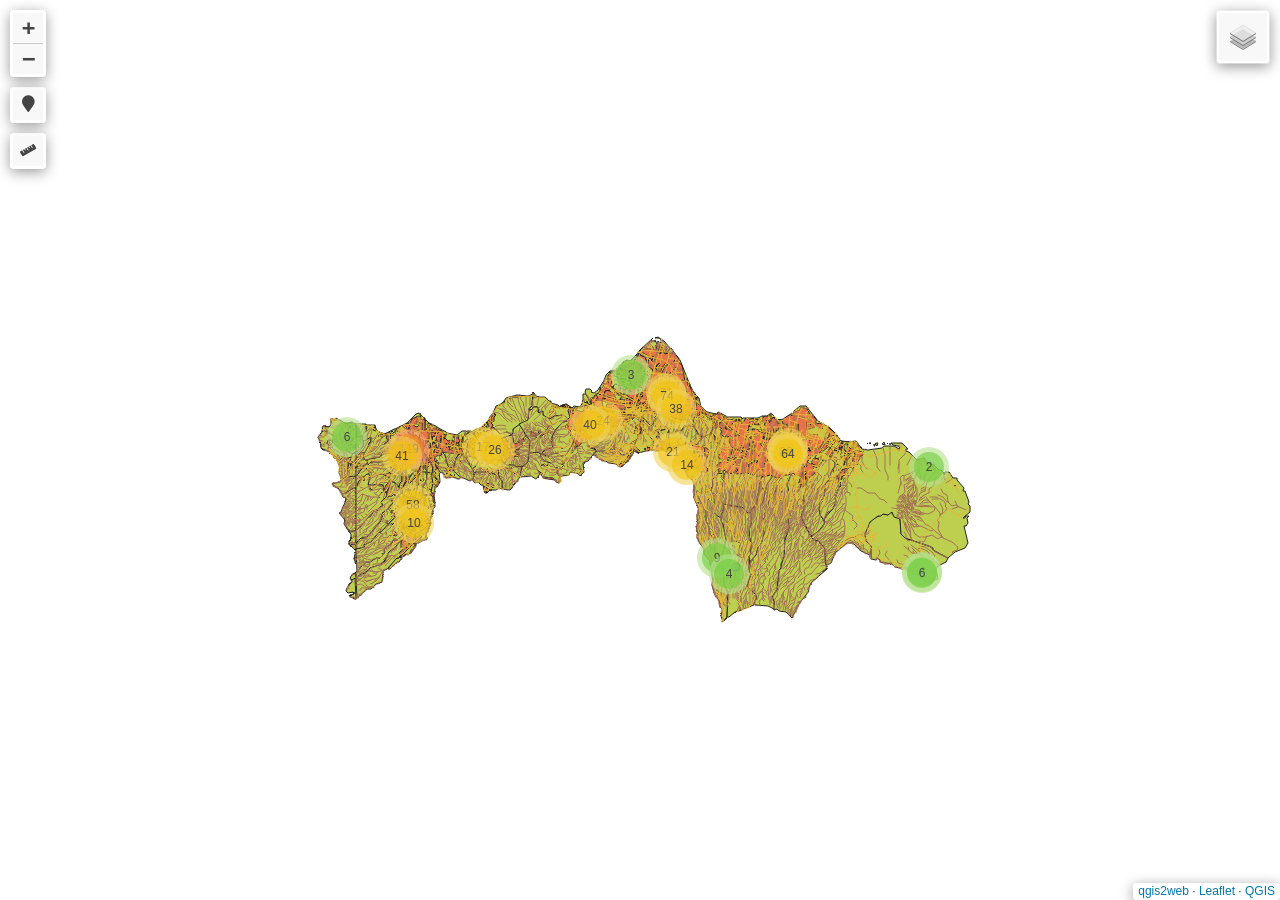
<file: map-original-backup.html>
<!doctype html>
<html lang="en">
    <head>
        <meta charset="utf-8">
        <meta http-equiv="X-UA-Compatible" content="IE=edge">
        <meta name="viewport" content="initial-scale=1,user-scalable=no,maximum-scale=1,width=device-width">
        <meta name="mobile-web-app-capable" content="yes">
        <meta name="apple-mobile-web-app-capable" content="yes">
        <link rel="stylesheet" href="css/leaflet.css">
        <link rel="stylesheet" href="css/L.Control.Layers.Tree.css">
        <link rel="stylesheet" href="css/L.Control.Locate.min.css">
        <link rel="stylesheet" href="css/qgis2web.css">
        <link rel="stylesheet" href="css/fontawesome-all.min.css">
        <link rel="stylesheet" href="css/MarkerCluster.css">
        <link rel="stylesheet" href="css/MarkerCluster.Default.css">
        <link rel="stylesheet" href="css/leaflet.photon.css">
        <link rel="stylesheet" href="css/leaflet-measure.css">
        <style>
        html, body, #map {
            width: 100%;
            height: 100%;
            padding: 0;
            margin: 0;
        }
        </style>
        <title></title>
    </head>
    <body>
        <div id="map">
        </div>
        <script src="js/qgis2web_expressions.js"></script>
        <script src="js/leaflet.js"></script>
        <script src="js/L.Control.Layers.Tree.min.js"></script>
        <script src="js/L.Control.Locate.min.js"></script>
        <script src="js/leaflet.rotatedMarker.js"></script>
        <script src="js/leaflet.pattern.js"></script>
        <script src="js/leaflet-hash.js"></script>
        <script src="js/Autolinker.min.js"></script>
        <script src="js/rbush.min.js"></script>
        <script src="js/labelgun.min.js"></script>
        <script src="js/labels.js"></script>
        <script src="js/leaflet.photon.js"></script>
        <script src="js/leaflet-measure.js"></script>
        <script src="js/leaflet.markercluster.js"></script>
        <script src="data/ADMINISTRASIDESA_AR_25K_0.js"></script>
        <script src="data/AGRISAWAH_AR_25K_1.js"></script>
        <script src="data/PEMUKIMAN_AR_25K_2.js"></script>
        <script src="data/SUNGAI_LN_25K_3.js"></script>
        <script src="data/JALAN_LN_25K_4.js"></script>
        <script src="data/PEMERINTAHAN_PT_25K_5.js"></script>
        <script src="data/PENDIDIKAN_PT_25K_6.js"></script>
        <script src="data/SARANAIBADAH_PT_25K_7.js"></script>
        <script>
        var map = L.map('map', {
            zoomControl:false, maxZoom:28, minZoom:1
        }).fitBounds([[-8.026516436294546,113.54513681883124],[-7.490798897883642,114.48547485453135]]);
        var hash = new L.Hash(map);
        map.attributionControl.setPrefix('<a href="https://github.com/qgis2web/qgis2web" target="_blank">qgis2web</a> &middot; <a href="https://leafletjs.com" title="A JS library for interactive maps">Leaflet</a> &middot; <a href="https://qgis.org">QGIS</a>');
        var autolinker = new Autolinker({truncate: {length: 30, location: 'smart'}});
        // remove popup's row if "visible-with-data"
        function removeEmptyRowsFromPopupContent(content, feature) {
         var tempDiv = document.createElement('div');
         tempDiv.innerHTML = content;
         var rows = tempDiv.querySelectorAll('tr');
         for (var i = 0; i < rows.length; i++) {
             var td = rows[i].querySelector('td.visible-with-data');
             var key = td ? td.id : '';
             if (td && td.classList.contains('visible-with-data') && feature.properties[key] == null) {
                 rows[i].parentNode.removeChild(rows[i]);
             }
         }
         return tempDiv.innerHTML;
        }
        // modify popup if contains media
        function addClassToPopupIfMedia(content, popup) {
            var tempDiv = document.createElement('div');
            tempDiv.innerHTML = content;
            var imgTd = tempDiv.querySelector('td img');
            if (imgTd) {
                var src = imgTd.getAttribute('src');
                if (/\.(jpg|jpeg|png|gif|bmp|webp|avif)$/i.test(src)) {
                    popup._contentNode.classList.add('media');
                    var img = popup._contentNode.querySelector('td img');
                    if (img) {
                        // If already loaded (cache), update immediately
                        if (img.complete && img.naturalHeight > 0) {
                            popup.update();
                        } else {
                            img.addEventListener('load', function() {
                                popup.update();
                            });
                            img.addEventListener('error', function() {
                                popup.update();
                            });
                        }
                    }
                } else if (/\.(mp3|wav|ogg|aac)$/i.test(src)) {
                    var audio = document.createElement('audio');
                    audio.controls = true;
                    audio.src = src;
                    imgTd.parentNode.replaceChild(audio, imgTd);
                    popup._contentNode.classList.add('media');
                    setTimeout(function() {
                        popup.setContent(tempDiv.innerHTML);
                        popup.update();
                    }, 10);
                } else if (/\.(mp4|webm|ogg|mov)$/i.test(src)) {
                    var video = document.createElement('video');
                    video.controls = true;
                    video.src = src;
                    video.style.width = "400px";
                    video.style.height = "300px";
                    video.style.maxHeight = "60vh";
                    video.style.maxWidth = "60vw";
                    imgTd.parentNode.replaceChild(video, imgTd);
                    popup._contentNode.classList.add('media');
                    // Aggiorna il popup quando il video carica i metadati
                    video.addEventListener('loadedmetadata', function() {
                        popup.update();
                    });
                    setTimeout(function() {
                        popup.setContent(tempDiv.innerHTML);
                        popup.update();
                    }, 10);
                } else {
                    popup._contentNode.classList.remove('media');
                }
            } else {
                popup._contentNode.classList.remove('media');
            }
        }
        var zoomControl = L.control.zoom({
            position: 'topleft'
        }).addTo(map);
        L.control.locate({locateOptions: {maxZoom: 19}}).addTo(map);
        var measureControl = new L.Control.Measure({
            position: 'topleft',
            primaryLengthUnit: 'meters',
            secondaryLengthUnit: 'kilometers',
            primaryAreaUnit: 'sqmeters',
            secondaryAreaUnit: 'hectares'
        });
        measureControl.addTo(map);
        document.getElementsByClassName('leaflet-control-measure-toggle')[0].innerHTML = '';
        document.getElementsByClassName('leaflet-control-measure-toggle')[0].className += ' fas fa-ruler';
        var bounds_group = new L.featureGroup([]);
        function setBounds() {
        }
        function pop_ADMINISTRASIDESA_AR_25K_0(feature, layer) {
            var popupContent = '<table>\
                    <tr>\
                        <td colspan="2">' + (feature.properties['KDPPUM'] !== null ? autolinker.link(String(feature.properties['KDPPUM']).replace(/'/g, '\'').toLocaleString()) : '') + '</td>\
                    </tr>\
                    <tr>\
                        <td colspan="2">' + (feature.properties['NAMOBJ'] !== null ? autolinker.link(String(feature.properties['NAMOBJ']).replace(/'/g, '\'').toLocaleString()) : '') + '</td>\
                    </tr>\
                    <tr>\
                        <td colspan="2">' + (feature.properties['REMARK'] !== null ? autolinker.link(String(feature.properties['REMARK']).replace(/'/g, '\'').toLocaleString()) : '') + '</td>\
                    </tr>\
                    <tr>\
                        <td colspan="2">' + (feature.properties['KDPBPS'] !== null ? autolinker.link(String(feature.properties['KDPBPS']).replace(/'/g, '\'').toLocaleString()) : '') + '</td>\
                    </tr>\
                    <tr>\
                        <td colspan="2">' + (feature.properties['FCODE'] !== null ? autolinker.link(String(feature.properties['FCODE']).replace(/'/g, '\'').toLocaleString()) : '') + '</td>\
                    </tr>\
                    <tr>\
                        <td colspan="2">' + (feature.properties['LUASWH'] !== null ? autolinker.link(String(feature.properties['LUASWH']).replace(/'/g, '\'').toLocaleString()) : '') + '</td>\
                    </tr>\
                    <tr>\
                        <td colspan="2">' + (feature.properties['UUPP'] !== null ? autolinker.link(String(feature.properties['UUPP']).replace(/'/g, '\'').toLocaleString()) : '') + '</td>\
                    </tr>\
                    <tr>\
                        <td colspan="2">' + (feature.properties['SRS_ID'] !== null ? autolinker.link(String(feature.properties['SRS_ID']).replace(/'/g, '\'').toLocaleString()) : '') + '</td>\
                    </tr>\
                    <tr>\
                        <td colspan="2">' + (feature.properties['LCODE'] !== null ? autolinker.link(String(feature.properties['LCODE']).replace(/'/g, '\'').toLocaleString()) : '') + '</td>\
                    </tr>\
                    <tr>\
                        <td colspan="2">' + (feature.properties['METADATA'] !== null ? autolinker.link(String(feature.properties['METADATA']).replace(/'/g, '\'').toLocaleString()) : '') + '</td>\
                    </tr>\
                    <tr>\
                        <td colspan="2">' + (feature.properties['KDEBPS'] !== null ? autolinker.link(String(feature.properties['KDEBPS']).replace(/'/g, '\'').toLocaleString()) : '') + '</td>\
                    </tr>\
                    <tr>\
                        <td colspan="2">' + (feature.properties['KDEPUM'] !== null ? autolinker.link(String(feature.properties['KDEPUM']).replace(/'/g, '\'').toLocaleString()) : '') + '</td>\
                    </tr>\
                    <tr>\
                        <td colspan="2">' + (feature.properties['KDCBPS'] !== null ? autolinker.link(String(feature.properties['KDCBPS']).replace(/'/g, '\'').toLocaleString()) : '') + '</td>\
                    </tr>\
                    <tr>\
                        <td colspan="2">' + (feature.properties['KDCPUM'] !== null ? autolinker.link(String(feature.properties['KDCPUM']).replace(/'/g, '\'').toLocaleString()) : '') + '</td>\
                    </tr>\
                    <tr>\
                        <td colspan="2">' + (feature.properties['KDBBPS'] !== null ? autolinker.link(String(feature.properties['KDBBPS']).replace(/'/g, '\'').toLocaleString()) : '') + '</td>\
                    </tr>\
                    <tr>\
                        <td colspan="2">' + (feature.properties['KDBPUM'] !== null ? autolinker.link(String(feature.properties['KDBPUM']).replace(/'/g, '\'').toLocaleString()) : '') + '</td>\
                    </tr>\
                    <tr>\
                        <td colspan="2">' + (feature.properties['WADMKD'] !== null ? autolinker.link(String(feature.properties['WADMKD']).replace(/'/g, '\'').toLocaleString()) : '') + '</td>\
                    </tr>\
                    <tr>\
                        <td colspan="2">' + (feature.properties['WIADKD'] !== null ? autolinker.link(String(feature.properties['WIADKD']).replace(/'/g, '\'').toLocaleString()) : '') + '</td>\
                    </tr>\
                    <tr>\
                        <td colspan="2">' + (feature.properties['WADMKC'] !== null ? autolinker.link(String(feature.properties['WADMKC']).replace(/'/g, '\'').toLocaleString()) : '') + '</td>\
                    </tr>\
                    <tr>\
                        <td colspan="2">' + (feature.properties['WIADKC'] !== null ? autolinker.link(String(feature.properties['WIADKC']).replace(/'/g, '\'').toLocaleString()) : '') + '</td>\
                    </tr>\
                    <tr>\
                        <td colspan="2">' + (feature.properties['WADMKK'] !== null ? autolinker.link(String(feature.properties['WADMKK']).replace(/'/g, '\'').toLocaleString()) : '') + '</td>\
                    </tr>\
                    <tr>\
                        <td colspan="2">' + (feature.properties['WIADKK'] !== null ? autolinker.link(String(feature.properties['WIADKK']).replace(/'/g, '\'').toLocaleString()) : '') + '</td>\
                    </tr>\
                    <tr>\
                        <td colspan="2">' + (feature.properties['WADMPR'] !== null ? autolinker.link(String(feature.properties['WADMPR']).replace(/'/g, '\'').toLocaleString()) : '') + '</td>\
                    </tr>\
                    <tr>\
                        <td colspan="2">' + (feature.properties['WIADPR'] !== null ? autolinker.link(String(feature.properties['WIADPR']).replace(/'/g, '\'').toLocaleString()) : '') + '</td>\
                    </tr>\
                    <tr>\
                        <td colspan="2">' + (feature.properties['TIPADM'] !== null ? autolinker.link(String(feature.properties['TIPADM']).replace(/'/g, '\'').toLocaleString()) : '') + '</td>\
                    </tr>\
                    <tr>\
                        <td colspan="2">' + (feature.properties['SHAPE_Leng'] !== null ? autolinker.link(String(feature.properties['SHAPE_Leng']).replace(/'/g, '\'').toLocaleString()) : '') + '</td>\
                    </tr>\
                    <tr>\
                        <td colspan="2">' + (feature.properties['SHAPE_Area'] !== null ? autolinker.link(String(feature.properties['SHAPE_Area']).replace(/'/g, '\'').toLocaleString()) : '') + '</td>\
                    </tr>\
                </table>';
            var content = removeEmptyRowsFromPopupContent(popupContent, feature);
			layer.on('popupopen', function(e) {
				addClassToPopupIfMedia(content, e.popup);
			});
			layer.bindPopup(content, { maxHeight: 400 });
        }

        function style_ADMINISTRASIDESA_AR_25K_0_0() {
            return {
                pane: 'pane_ADMINISTRASIDESA_AR_25K_0',
                opacity: 1,
                color: 'rgba(35,35,35,1.0)',
                dashArray: '',
                lineCap: 'butt',
                lineJoin: 'miter',
                weight: 1.0, 
                fill: true,
                fillOpacity: 1,
                fillColor: 'rgba(190,207,80,1.0)',
                interactive: true,
            }
        }
        map.createPane('pane_ADMINISTRASIDESA_AR_25K_0');
        map.getPane('pane_ADMINISTRASIDESA_AR_25K_0').style.zIndex = 400;
        map.getPane('pane_ADMINISTRASIDESA_AR_25K_0').style['mix-blend-mode'] = 'normal';
        var layer_ADMINISTRASIDESA_AR_25K_0 = new L.geoJson(json_ADMINISTRASIDESA_AR_25K_0, {
            attribution: '',
            interactive: true,
            dataVar: 'json_ADMINISTRASIDESA_AR_25K_0',
            layerName: 'layer_ADMINISTRASIDESA_AR_25K_0',
            pane: 'pane_ADMINISTRASIDESA_AR_25K_0',
            onEachFeature: pop_ADMINISTRASIDESA_AR_25K_0,
            style: style_ADMINISTRASIDESA_AR_25K_0_0,
        });
        bounds_group.addLayer(layer_ADMINISTRASIDESA_AR_25K_0);
        map.addLayer(layer_ADMINISTRASIDESA_AR_25K_0);
        function pop_AGRISAWAH_AR_25K_1(feature, layer) {
            var popupContent = '<table>\
                    <tr>\
                        <td colspan="2">' + (feature.properties['NAMOBJ'] !== null ? autolinker.link(String(feature.properties['NAMOBJ']).replace(/'/g, '\'').toLocaleString()) : '') + '</td>\
                    </tr>\
                    <tr>\
                        <td colspan="2">' + (feature.properties['JNSSWH'] !== null ? autolinker.link(String(feature.properties['JNSSWH']).replace(/'/g, '\'').toLocaleString()) : '') + '</td>\
                    </tr>\
                    <tr>\
                        <td colspan="2">' + (feature.properties['FCODE'] !== null ? autolinker.link(String(feature.properties['FCODE']).replace(/'/g, '\'').toLocaleString()) : '') + '</td>\
                    </tr>\
                    <tr>\
                        <td colspan="2">' + (feature.properties['AQDATE'] !== null ? autolinker.link(String(feature.properties['AQDATE']).replace(/'/g, '\'').toLocaleString()) : '') + '</td>\
                    </tr>\
                    <tr>\
                        <td colspan="2">' + (feature.properties['PUDATE'] !== null ? autolinker.link(String(feature.properties['PUDATE']).replace(/'/g, '\'').toLocaleString()) : '') + '</td>\
                    </tr>\
                    <tr>\
                        <td colspan="2">' + (feature.properties['REMARK'] !== null ? autolinker.link(String(feature.properties['REMARK']).replace(/'/g, '\'').toLocaleString()) : '') + '</td>\
                    </tr>\
                    <tr>\
                        <td colspan="2">' + (feature.properties['KODLCO'] !== null ? autolinker.link(String(feature.properties['KODLCO']).replace(/'/g, '\'').toLocaleString()) : '') + '</td>\
                    </tr>\
                    <tr>\
                        <td colspan="2">' + (feature.properties['SRS_ID'] !== null ? autolinker.link(String(feature.properties['SRS_ID']).replace(/'/g, '\'').toLocaleString()) : '') + '</td>\
                    </tr>\
                    <tr>\
                        <td colspan="2">' + (feature.properties['LCODE'] !== null ? autolinker.link(String(feature.properties['LCODE']).replace(/'/g, '\'').toLocaleString()) : '') + '</td>\
                    </tr>\
                    <tr>\
                        <td colspan="2">' + (feature.properties['METADATA'] !== null ? autolinker.link(String(feature.properties['METADATA']).replace(/'/g, '\'').toLocaleString()) : '') + '</td>\
                    </tr>\
                    <tr>\
                        <td colspan="2">' + (feature.properties['TNMSWH'] !== null ? autolinker.link(String(feature.properties['TNMSWH']).replace(/'/g, '\'').toLocaleString()) : '') + '</td>\
                    </tr>\
                    <tr>\
                        <td colspan="2">' + (feature.properties['SHAPE_Leng'] !== null ? autolinker.link(String(feature.properties['SHAPE_Leng']).replace(/'/g, '\'').toLocaleString()) : '') + '</td>\
                    </tr>\
                    <tr>\
                        <td colspan="2">' + (feature.properties['SHAPE_Area'] !== null ? autolinker.link(String(feature.properties['SHAPE_Area']).replace(/'/g, '\'').toLocaleString()) : '') + '</td>\
                    </tr>\
                </table>';
            var content = removeEmptyRowsFromPopupContent(popupContent, feature);
			layer.on('popupopen', function(e) {
				addClassToPopupIfMedia(content, e.popup);
			});
			layer.bindPopup(content, { maxHeight: 400 });
        }

        function style_AGRISAWAH_AR_25K_1_0() {
            return {
                pane: 'pane_AGRISAWAH_AR_25K_1',
                opacity: 1,
                color: 'rgba(35,35,35,1.0)',
                dashArray: '',
                lineCap: 'butt',
                lineJoin: 'miter',
                weight: 1.0, 
                fill: true,
                fillOpacity: 1,
                fillColor: 'rgba(231,113,72,1.0)',
                interactive: true,
            }
        }
        map.createPane('pane_AGRISAWAH_AR_25K_1');
        map.getPane('pane_AGRISAWAH_AR_25K_1').style.zIndex = 401;
        map.getPane('pane_AGRISAWAH_AR_25K_1').style['mix-blend-mode'] = 'normal';
        var layer_AGRISAWAH_AR_25K_1 = new L.geoJson(json_AGRISAWAH_AR_25K_1, {
            attribution: '',
            interactive: true,
            dataVar: 'json_AGRISAWAH_AR_25K_1',
            layerName: 'layer_AGRISAWAH_AR_25K_1',
            pane: 'pane_AGRISAWAH_AR_25K_1',
            onEachFeature: pop_AGRISAWAH_AR_25K_1,
            style: style_AGRISAWAH_AR_25K_1_0,
        });
        bounds_group.addLayer(layer_AGRISAWAH_AR_25K_1);
        map.addLayer(layer_AGRISAWAH_AR_25K_1);
        function pop_PEMUKIMAN_AR_25K_2(feature, layer) {
            var popupContent = '<table>\
                    <tr>\
                        <td colspan="2">' + (feature.properties['NAMOBJ'] !== null ? autolinker.link(String(feature.properties['NAMOBJ']).replace(/'/g, '\'').toLocaleString()) : '') + '</td>\
                    </tr>\
                    <tr>\
                        <td colspan="2">' + (feature.properties['FCODE'] !== null ? autolinker.link(String(feature.properties['FCODE']).replace(/'/g, '\'').toLocaleString()) : '') + '</td>\
                    </tr>\
                    <tr>\
                        <td colspan="2">' + (feature.properties['REMARK'] !== null ? autolinker.link(String(feature.properties['REMARK']).replace(/'/g, '\'').toLocaleString()) : '') + '</td>\
                    </tr>\
                    <tr>\
                        <td colspan="2">' + (feature.properties['SRS_ID'] !== null ? autolinker.link(String(feature.properties['SRS_ID']).replace(/'/g, '\'').toLocaleString()) : '') + '</td>\
                    </tr>\
                    <tr>\
                        <td colspan="2">' + (feature.properties['LCODE'] !== null ? autolinker.link(String(feature.properties['LCODE']).replace(/'/g, '\'').toLocaleString()) : '') + '</td>\
                    </tr>\
                    <tr>\
                        <td colspan="2">' + (feature.properties['METADATA'] !== null ? autolinker.link(String(feature.properties['METADATA']).replace(/'/g, '\'').toLocaleString()) : '') + '</td>\
                    </tr>\
                    <tr>\
                        <td colspan="2">' + (feature.properties['SHAPE_Leng'] !== null ? autolinker.link(String(feature.properties['SHAPE_Leng']).replace(/'/g, '\'').toLocaleString()) : '') + '</td>\
                    </tr>\
                    <tr>\
                        <td colspan="2">' + (feature.properties['SHAPE_Area'] !== null ? autolinker.link(String(feature.properties['SHAPE_Area']).replace(/'/g, '\'').toLocaleString()) : '') + '</td>\
                    </tr>\
                </table>';
            var content = removeEmptyRowsFromPopupContent(popupContent, feature);
			layer.on('popupopen', function(e) {
				addClassToPopupIfMedia(content, e.popup);
			});
			layer.bindPopup(content, { maxHeight: 400 });
        }

        function style_PEMUKIMAN_AR_25K_2_0() {
            return {
                pane: 'pane_PEMUKIMAN_AR_25K_2',
                opacity: 1,
                color: 'rgba(35,35,35,1.0)',
                dashArray: '',
                lineCap: 'butt',
                lineJoin: 'miter',
                weight: 1.0, 
                fill: true,
                fillOpacity: 1,
                fillColor: 'rgba(190,207,80,1.0)',
                interactive: true,
            }
        }
        map.createPane('pane_PEMUKIMAN_AR_25K_2');
        map.getPane('pane_PEMUKIMAN_AR_25K_2').style.zIndex = 402;
        map.getPane('pane_PEMUKIMAN_AR_25K_2').style['mix-blend-mode'] = 'normal';
        var layer_PEMUKIMAN_AR_25K_2 = new L.geoJson(json_PEMUKIMAN_AR_25K_2, {
            attribution: '',
            interactive: true,
            dataVar: 'json_PEMUKIMAN_AR_25K_2',
            layerName: 'layer_PEMUKIMAN_AR_25K_2',
            pane: 'pane_PEMUKIMAN_AR_25K_2',
            onEachFeature: pop_PEMUKIMAN_AR_25K_2,
            style: style_PEMUKIMAN_AR_25K_2_0,
        });
        bounds_group.addLayer(layer_PEMUKIMAN_AR_25K_2);
        map.addLayer(layer_PEMUKIMAN_AR_25K_2);
        function pop_SUNGAI_LN_25K_3(feature, layer) {
            var popupContent = '<table>\
                    <tr>\
                        <td colspan="2">' + (feature.properties['NAMOBJ'] !== null ? autolinker.link(String(feature.properties['NAMOBJ']).replace(/'/g, '\'').toLocaleString()) : '') + '</td>\
                    </tr>\
                    <tr>\
                        <td colspan="2">' + (feature.properties['TIPSNG'] !== null ? autolinker.link(String(feature.properties['TIPSNG']).replace(/'/g, '\'').toLocaleString()) : '') + '</td>\
                    </tr>\
                    <tr>\
                        <td colspan="2">' + (feature.properties['KLSSNG'] !== null ? autolinker.link(String(feature.properties['KLSSNG']).replace(/'/g, '\'').toLocaleString()) : '') + '</td>\
                    </tr>\
                    <tr>\
                        <td colspan="2">' + (feature.properties['FCODE'] !== null ? autolinker.link(String(feature.properties['FCODE']).replace(/'/g, '\'').toLocaleString()) : '') + '</td>\
                    </tr>\
                    <tr>\
                        <td colspan="2">' + (feature.properties['REMARK'] !== null ? autolinker.link(String(feature.properties['REMARK']).replace(/'/g, '\'').toLocaleString()) : '') + '</td>\
                    </tr>\
                    <tr>\
                        <td colspan="2">' + (feature.properties['SRS_ID'] !== null ? autolinker.link(String(feature.properties['SRS_ID']).replace(/'/g, '\'').toLocaleString()) : '') + '</td>\
                    </tr>\
                    <tr>\
                        <td colspan="2">' + (feature.properties['LCODE'] !== null ? autolinker.link(String(feature.properties['LCODE']).replace(/'/g, '\'').toLocaleString()) : '') + '</td>\
                    </tr>\
                    <tr>\
                        <td colspan="2">' + (feature.properties['METADATA'] !== null ? autolinker.link(String(feature.properties['METADATA']).replace(/'/g, '\'').toLocaleString()) : '') + '</td>\
                    </tr>\
                    <tr>\
                        <td colspan="2">' + (feature.properties['NAMWS'] !== null ? autolinker.link(String(feature.properties['NAMWS']).replace(/'/g, '\'').toLocaleString()) : '') + '</td>\
                    </tr>\
                    <tr>\
                        <td colspan="2">' + (feature.properties['NAMDAS'] !== null ? autolinker.link(String(feature.properties['NAMDAS']).replace(/'/g, '\'').toLocaleString()) : '') + '</td>\
                    </tr>\
                    <tr>\
                        <td colspan="2">' + (feature.properties['STATUS'] !== null ? autolinker.link(String(feature.properties['STATUS']).replace(/'/g, '\'').toLocaleString()) : '') + '</td>\
                    </tr>\
                    <tr>\
                        <td colspan="2">' + (feature.properties['WMAX'] !== null ? autolinker.link(String(feature.properties['WMAX']).replace(/'/g, '\'').toLocaleString()) : '') + '</td>\
                    </tr>\
                    <tr>\
                        <td colspan="2">' + (feature.properties['DBTMAX'] !== null ? autolinker.link(String(feature.properties['DBTMAX']).replace(/'/g, '\'').toLocaleString()) : '') + '</td>\
                    </tr>\
                    <tr>\
                        <td colspan="2">' + (feature.properties['SLPRT'] !== null ? autolinker.link(String(feature.properties['SLPRT']).replace(/'/g, '\'').toLocaleString()) : '') + '</td>\
                    </tr>\
                    <tr>\
                        <td colspan="2">' + (feature.properties['SHAPE_Leng'] !== null ? autolinker.link(String(feature.properties['SHAPE_Leng']).replace(/'/g, '\'').toLocaleString()) : '') + '</td>\
                    </tr>\
                </table>';
            var content = removeEmptyRowsFromPopupContent(popupContent, feature);
			layer.on('popupopen', function(e) {
				addClassToPopupIfMedia(content, e.popup);
			});
			layer.bindPopup(content, { maxHeight: 400 });
        }

        function style_SUNGAI_LN_25K_3_0() {
            return {
                pane: 'pane_SUNGAI_LN_25K_3',
                opacity: 1,
                color: 'rgba(164,113,88,1.0)',
                dashArray: '',
                lineCap: 'round',
                lineJoin: 'round',
                weight: 1.0,
                fillOpacity: 0,
                interactive: true,
            }
        }
        map.createPane('pane_SUNGAI_LN_25K_3');
        map.getPane('pane_SUNGAI_LN_25K_3').style.zIndex = 403;
        map.getPane('pane_SUNGAI_LN_25K_3').style['mix-blend-mode'] = 'normal';
        var layer_SUNGAI_LN_25K_3 = new L.geoJson(json_SUNGAI_LN_25K_3, {
            attribution: '',
            interactive: true,
            dataVar: 'json_SUNGAI_LN_25K_3',
            layerName: 'layer_SUNGAI_LN_25K_3',
            pane: 'pane_SUNGAI_LN_25K_3',
            onEachFeature: pop_SUNGAI_LN_25K_3,
            style: style_SUNGAI_LN_25K_3_0,
        });
        bounds_group.addLayer(layer_SUNGAI_LN_25K_3);
        map.addLayer(layer_SUNGAI_LN_25K_3);
        function pop_JALAN_LN_25K_4(feature, layer) {
            var popupContent = '<table>\
                    <tr>\
                        <td colspan="2">' + (feature.properties['NAMRJL'] !== null ? autolinker.link(String(feature.properties['NAMRJL']).replace(/'/g, '\'').toLocaleString()) : '') + '</td>\
                    </tr>\
                    <tr>\
                        <td colspan="2">' + (feature.properties['KONRJL'] !== null ? autolinker.link(String(feature.properties['KONRJL']).replace(/'/g, '\'').toLocaleString()) : '') + '</td>\
                    </tr>\
                    <tr>\
                        <td colspan="2">' + (feature.properties['MATRJL'] !== null ? autolinker.link(String(feature.properties['MATRJL']).replace(/'/g, '\'').toLocaleString()) : '') + '</td>\
                    </tr>\
                    <tr>\
                        <td colspan="2">' + (feature.properties['FGSRJL'] !== null ? autolinker.link(String(feature.properties['FGSRJL']).replace(/'/g, '\'').toLocaleString()) : '') + '</td>\
                    </tr>\
                    <tr>\
                        <td colspan="2">' + (feature.properties['UTKRJL'] !== null ? autolinker.link(String(feature.properties['UTKRJL']).replace(/'/g, '\'').toLocaleString()) : '') + '</td>\
                    </tr>\
                    <tr>\
                        <td colspan="2">' + (feature.properties['TOLRJL'] !== null ? autolinker.link(String(feature.properties['TOLRJL']).replace(/'/g, '\'').toLocaleString()) : '') + '</td>\
                    </tr>\
                    <tr>\
                        <td colspan="2">' + (feature.properties['WLYRJL'] !== null ? autolinker.link(String(feature.properties['WLYRJL']).replace(/'/g, '\'').toLocaleString()) : '') + '</td>\
                    </tr>\
                    <tr>\
                        <td colspan="2">' + (feature.properties['AUTRJL'] !== null ? autolinker.link(String(feature.properties['AUTRJL']).replace(/'/g, '\'').toLocaleString()) : '') + '</td>\
                    </tr>\
                    <tr>\
                        <td colspan="2">' + (feature.properties['KLSRJL'] !== null ? autolinker.link(String(feature.properties['KLSRJL']).replace(/'/g, '\'').toLocaleString()) : '') + '</td>\
                    </tr>\
                    <tr>\
                        <td colspan="2">' + (feature.properties['SPCRJL'] !== null ? autolinker.link(String(feature.properties['SPCRJL']).replace(/'/g, '\'').toLocaleString()) : '') + '</td>\
                    </tr>\
                    <tr>\
                        <td colspan="2">' + (feature.properties['JPARJL'] !== null ? autolinker.link(String(feature.properties['JPARJL']).replace(/'/g, '\'').toLocaleString()) : '') + '</td>\
                    </tr>\
                    <tr>\
                        <td colspan="2">' + (feature.properties['ARHRJL'] !== null ? autolinker.link(String(feature.properties['ARHRJL']).replace(/'/g, '\'').toLocaleString()) : '') + '</td>\
                    </tr>\
                    <tr>\
                        <td colspan="2">' + (feature.properties['STARJL'] !== null ? autolinker.link(String(feature.properties['STARJL']).replace(/'/g, '\'').toLocaleString()) : '') + '</td>\
                    </tr>\
                    <tr>\
                        <td colspan="2">' + (feature.properties['KLLRJL'] !== null ? autolinker.link(String(feature.properties['KLLRJL']).replace(/'/g, '\'').toLocaleString()) : '') + '</td>\
                    </tr>\
                    <tr>\
                        <td colspan="2">' + (feature.properties['MEDRJL'] !== null ? autolinker.link(String(feature.properties['MEDRJL']).replace(/'/g, '\'').toLocaleString()) : '') + '</td>\
                    </tr>\
                    <tr>\
                        <td colspan="2">' + (feature.properties['LOCRJL'] !== null ? autolinker.link(String(feature.properties['LOCRJL']).replace(/'/g, '\'').toLocaleString()) : '') + '</td>\
                    </tr>\
                    <tr>\
                        <td colspan="2">' + (feature.properties['JARRJL'] !== null ? autolinker.link(String(feature.properties['JARRJL']).replace(/'/g, '\'').toLocaleString()) : '') + '</td>\
                    </tr>\
                    <tr>\
                        <td colspan="2">' + (feature.properties['FCODE'] !== null ? autolinker.link(String(feature.properties['FCODE']).replace(/'/g, '\'').toLocaleString()) : '') + '</td>\
                    </tr>\
                    <tr>\
                        <td colspan="2">' + (feature.properties['REMARK'] !== null ? autolinker.link(String(feature.properties['REMARK']).replace(/'/g, '\'').toLocaleString()) : '') + '</td>\
                    </tr>\
                    <tr>\
                        <td colspan="2">' + (feature.properties['SRS_ID'] !== null ? autolinker.link(String(feature.properties['SRS_ID']).replace(/'/g, '\'').toLocaleString()) : '') + '</td>\
                    </tr>\
                    <tr>\
                        <td colspan="2">' + (feature.properties['LCODE'] !== null ? autolinker.link(String(feature.properties['LCODE']).replace(/'/g, '\'').toLocaleString()) : '') + '</td>\
                    </tr>\
                    <tr>\
                        <td colspan="2">' + (feature.properties['METADATA'] !== null ? autolinker.link(String(feature.properties['METADATA']).replace(/'/g, '\'').toLocaleString()) : '') + '</td>\
                    </tr>\
                    <tr>\
                        <td colspan="2">' + (feature.properties['SHAPE_Leng'] !== null ? autolinker.link(String(feature.properties['SHAPE_Leng']).replace(/'/g, '\'').toLocaleString()) : '') + '</td>\
                    </tr>\
                </table>';
            var content = removeEmptyRowsFromPopupContent(popupContent, feature);
			layer.on('popupopen', function(e) {
				addClassToPopupIfMedia(content, e.popup);
			});
			layer.bindPopup(content, { maxHeight: 400 });
        }

        function style_JALAN_LN_25K_4_0() {
            return {
                pane: 'pane_JALAN_LN_25K_4',
                opacity: 1,
                color: 'rgba(229,182,54,1.0)',
                dashArray: '',
                lineCap: 'round',
                lineJoin: 'round',
                weight: 1.0,
                fillOpacity: 0,
                interactive: true,
            }
        }
        map.createPane('pane_JALAN_LN_25K_4');
        map.getPane('pane_JALAN_LN_25K_4').style.zIndex = 404;
        map.getPane('pane_JALAN_LN_25K_4').style['mix-blend-mode'] = 'normal';
        var layer_JALAN_LN_25K_4 = new L.geoJson(json_JALAN_LN_25K_4, {
            attribution: '',
            interactive: true,
            dataVar: 'json_JALAN_LN_25K_4',
            layerName: 'layer_JALAN_LN_25K_4',
            pane: 'pane_JALAN_LN_25K_4',
            onEachFeature: pop_JALAN_LN_25K_4,
            style: style_JALAN_LN_25K_4_0,
        });
        bounds_group.addLayer(layer_JALAN_LN_25K_4);
        map.addLayer(layer_JALAN_LN_25K_4);
        function pop_PEMERINTAHAN_PT_25K_5(feature, layer) {
            var popupContent = '<table>\
                    <tr>\
                        <th scope="row">NAMOBJ</th>\
                        <td>' + (feature.properties['NAMOBJ'] !== null ? autolinker.link(String(feature.properties['NAMOBJ']).replace(/'/g, '\'').toLocaleString()) : '') + '</td>\
                    </tr>\
                    <tr>\
                        <td colspan="2">' + (feature.properties['FGSGOV'] !== null ? autolinker.link(String(feature.properties['FGSGOV']).replace(/'/g, '\'').toLocaleString()) : '') + '</td>\
                    </tr>\
                    <tr>\
                        <td colspan="2">' + (feature.properties['LUAS'] !== null ? autolinker.link(String(feature.properties['LUAS']).replace(/'/g, '\'').toLocaleString()) : '') + '</td>\
                    </tr>\
                    <tr>\
                        <td colspan="2">' + (feature.properties['FCODE'] !== null ? autolinker.link(String(feature.properties['FCODE']).replace(/'/g, '\'').toLocaleString()) : '') + '</td>\
                    </tr>\
                    <tr>\
                        <td colspan="2">' + (feature.properties['REMARK'] !== null ? autolinker.link(String(feature.properties['REMARK']).replace(/'/g, '\'').toLocaleString()) : '') + '</td>\
                    </tr>\
                    <tr>\
                        <td colspan="2">' + (feature.properties['SRS_ID'] !== null ? autolinker.link(String(feature.properties['SRS_ID']).replace(/'/g, '\'').toLocaleString()) : '') + '</td>\
                    </tr>\
                    <tr>\
                        <td colspan="2">' + (feature.properties['LCODE'] !== null ? autolinker.link(String(feature.properties['LCODE']).replace(/'/g, '\'').toLocaleString()) : '') + '</td>\
                    </tr>\
                    <tr>\
                        <td colspan="2">' + (feature.properties['METADATA'] !== null ? autolinker.link(String(feature.properties['METADATA']).replace(/'/g, '\'').toLocaleString()) : '') + '</td>\
                    </tr>\
                </table>';
            var content = removeEmptyRowsFromPopupContent(popupContent, feature);
			layer.on('popupopen', function(e) {
				addClassToPopupIfMedia(content, e.popup);
			});
			layer.bindPopup(content, { maxHeight: 400 });
        }

        function style_PEMERINTAHAN_PT_25K_5_0() {
            return {
                pane: 'pane_PEMERINTAHAN_PT_25K_5',
                radius: 4.0,
                opacity: 1,
                color: 'rgba(35,35,35,1.0)',
                dashArray: '',
                lineCap: 'butt',
                lineJoin: 'miter',
                weight: 1,
                fill: true,
                fillOpacity: 1,
                fillColor: 'rgba(114,155,111,1.0)',
                interactive: true,
            }
        }
        map.createPane('pane_PEMERINTAHAN_PT_25K_5');
        map.getPane('pane_PEMERINTAHAN_PT_25K_5').style.zIndex = 405;
        map.getPane('pane_PEMERINTAHAN_PT_25K_5').style['mix-blend-mode'] = 'normal';
        var layer_PEMERINTAHAN_PT_25K_5 = new L.geoJson(json_PEMERINTAHAN_PT_25K_5, {
            attribution: '',
            interactive: true,
            dataVar: 'json_PEMERINTAHAN_PT_25K_5',
            layerName: 'layer_PEMERINTAHAN_PT_25K_5',
            pane: 'pane_PEMERINTAHAN_PT_25K_5',
            onEachFeature: pop_PEMERINTAHAN_PT_25K_5,
            pointToLayer: function (feature, latlng) {
                var context = {
                    feature: feature,
                    variables: {}
                };
                return L.circleMarker(latlng, style_PEMERINTAHAN_PT_25K_5_0(feature));
            },
        });
        var cluster_PEMERINTAHAN_PT_25K_5 = new L.MarkerClusterGroup({showCoverageOnHover: false,
            spiderfyDistanceMultiplier: 2});
        cluster_PEMERINTAHAN_PT_25K_5.addLayer(layer_PEMERINTAHAN_PT_25K_5);

        bounds_group.addLayer(layer_PEMERINTAHAN_PT_25K_5);
        cluster_PEMERINTAHAN_PT_25K_5.addTo(map);
        function pop_PENDIDIKAN_PT_25K_6(feature, layer) {
            var popupContent = '<table>\
                    <tr>\
                        <th scope="row">NAMOBJ</th>\
                        <td>' + (feature.properties['NAMOBJ'] !== null ? autolinker.link(String(feature.properties['NAMOBJ']).replace(/'/g, '\'').toLocaleString()) : '') + '</td>\
                    </tr>\
                    <tr>\
                        <td colspan="2">' + (feature.properties['LUAS'] !== null ? autolinker.link(String(feature.properties['LUAS']).replace(/'/g, '\'').toLocaleString()) : '') + '</td>\
                    </tr>\
                    <tr>\
                        <td colspan="2">' + (feature.properties['KATPDK'] !== null ? autolinker.link(String(feature.properties['KATPDK']).replace(/'/g, '\'').toLocaleString()) : '') + '</td>\
                    </tr>\
                    <tr>\
                        <td colspan="2">' + (feature.properties['JLPDDK'] !== null ? autolinker.link(String(feature.properties['JLPDDK']).replace(/'/g, '\'').toLocaleString()) : '') + '</td>\
                    </tr>\
                    <tr>\
                        <td colspan="2">' + (feature.properties['FGGPDK'] !== null ? autolinker.link(String(feature.properties['FGGPDK']).replace(/'/g, '\'').toLocaleString()) : '') + '</td>\
                    </tr>\
                    <tr>\
                        <td colspan="2">' + (feature.properties['REMARK'] !== null ? autolinker.link(String(feature.properties['REMARK']).replace(/'/g, '\'').toLocaleString()) : '') + '</td>\
                    </tr>\
                    <tr>\
                        <td colspan="2">' + (feature.properties['FCODE'] !== null ? autolinker.link(String(feature.properties['FCODE']).replace(/'/g, '\'').toLocaleString()) : '') + '</td>\
                    </tr>\
                    <tr>\
                        <td colspan="2">' + (feature.properties['SRS_ID'] !== null ? autolinker.link(String(feature.properties['SRS_ID']).replace(/'/g, '\'').toLocaleString()) : '') + '</td>\
                    </tr>\
                    <tr>\
                        <td colspan="2">' + (feature.properties['LCODE'] !== null ? autolinker.link(String(feature.properties['LCODE']).replace(/'/g, '\'').toLocaleString()) : '') + '</td>\
                    </tr>\
                    <tr>\
                        <td colspan="2">' + (feature.properties['METADATA'] !== null ? autolinker.link(String(feature.properties['METADATA']).replace(/'/g, '\'').toLocaleString()) : '') + '</td>\
                    </tr>\
                    <tr>\
                        <td colspan="2">' + (feature.properties['JJGPDF'] !== null ? autolinker.link(String(feature.properties['JJGPDF']).replace(/'/g, '\'').toLocaleString()) : '') + '</td>\
                    </tr>\
                    <tr>\
                        <td colspan="2">' + (feature.properties['JNSPDL'] !== null ? autolinker.link(String(feature.properties['JNSPDL']).replace(/'/g, '\'').toLocaleString()) : '') + '</td>\
                    </tr>\
                </table>';
            var content = removeEmptyRowsFromPopupContent(popupContent, feature);
			layer.on('popupopen', function(e) {
				addClassToPopupIfMedia(content, e.popup);
			});
			layer.bindPopup(content, { maxHeight: 400 });
        }

        function style_PENDIDIKAN_PT_25K_6_0() {
            return {
                pane: 'pane_PENDIDIKAN_PT_25K_6',
                radius: 4.0,
                opacity: 1,
                color: 'rgba(35,35,35,1.0)',
                dashArray: '',
                lineCap: 'butt',
                lineJoin: 'miter',
                weight: 1,
                fill: true,
                fillOpacity: 1,
                fillColor: 'rgba(141,90,153,1.0)',
                interactive: true,
            }
        }
        map.createPane('pane_PENDIDIKAN_PT_25K_6');
        map.getPane('pane_PENDIDIKAN_PT_25K_6').style.zIndex = 406;
        map.getPane('pane_PENDIDIKAN_PT_25K_6').style['mix-blend-mode'] = 'normal';
        var layer_PENDIDIKAN_PT_25K_6 = new L.geoJson(json_PENDIDIKAN_PT_25K_6, {
            attribution: '',
            interactive: true,
            dataVar: 'json_PENDIDIKAN_PT_25K_6',
            layerName: 'layer_PENDIDIKAN_PT_25K_6',
            pane: 'pane_PENDIDIKAN_PT_25K_6',
            onEachFeature: pop_PENDIDIKAN_PT_25K_6,
            pointToLayer: function (feature, latlng) {
                var context = {
                    feature: feature,
                    variables: {}
                };
                return L.circleMarker(latlng, style_PENDIDIKAN_PT_25K_6_0(feature));
            },
        });
        var cluster_PENDIDIKAN_PT_25K_6 = new L.MarkerClusterGroup({showCoverageOnHover: false,
            spiderfyDistanceMultiplier: 2});
        cluster_PENDIDIKAN_PT_25K_6.addLayer(layer_PENDIDIKAN_PT_25K_6);

        bounds_group.addLayer(layer_PENDIDIKAN_PT_25K_6);
        cluster_PENDIDIKAN_PT_25K_6.addTo(map);
        function pop_SARANAIBADAH_PT_25K_7(feature, layer) {
            var popupContent = '<table>\
                    <tr>\
                        <th scope="row">NAMOBJ</th>\
                        <td>' + (feature.properties['NAMOBJ'] !== null ? autolinker.link(String(feature.properties['NAMOBJ']).replace(/'/g, '\'').toLocaleString()) : '') + '</td>\
                    </tr>\
                    <tr>\
                        <td colspan="2">' + (feature.properties['LUAS'] !== null ? autolinker.link(String(feature.properties['LUAS']).replace(/'/g, '\'').toLocaleString()) : '') + '</td>\
                    </tr>\
                    <tr>\
                        <td colspan="2">' + (feature.properties['FGSIBD'] !== null ? autolinker.link(String(feature.properties['FGSIBD']).replace(/'/g, '\'').toLocaleString()) : '') + '</td>\
                    </tr>\
                    <tr>\
                        <td colspan="2">' + (feature.properties['FCODE'] !== null ? autolinker.link(String(feature.properties['FCODE']).replace(/'/g, '\'').toLocaleString()) : '') + '</td>\
                    </tr>\
                    <tr>\
                        <td colspan="2">' + (feature.properties['REMARK'] !== null ? autolinker.link(String(feature.properties['REMARK']).replace(/'/g, '\'').toLocaleString()) : '') + '</td>\
                    </tr>\
                    <tr>\
                        <td colspan="2">' + (feature.properties['SRS_ID'] !== null ? autolinker.link(String(feature.properties['SRS_ID']).replace(/'/g, '\'').toLocaleString()) : '') + '</td>\
                    </tr>\
                    <tr>\
                        <td colspan="2">' + (feature.properties['LCODE'] !== null ? autolinker.link(String(feature.properties['LCODE']).replace(/'/g, '\'').toLocaleString()) : '') + '</td>\
                    </tr>\
                    <tr>\
                        <td colspan="2">' + (feature.properties['METADATA'] !== null ? autolinker.link(String(feature.properties['METADATA']).replace(/'/g, '\'').toLocaleString()) : '') + '</td>\
                    </tr>\
                </table>';
            var content = removeEmptyRowsFromPopupContent(popupContent, feature);
			layer.on('popupopen', function(e) {
				addClassToPopupIfMedia(content, e.popup);
			});
			layer.bindPopup(content, { maxHeight: 400 });
        }

        function style_SARANAIBADAH_PT_25K_7_0() {
            return {
                pane: 'pane_SARANAIBADAH_PT_25K_7',
                radius: 4.0,
                opacity: 1,
                color: 'rgba(35,35,35,1.0)',
                dashArray: '',
                lineCap: 'butt',
                lineJoin: 'miter',
                weight: 1,
                fill: true,
                fillOpacity: 1,
                fillColor: 'rgba(255,158,23,1.0)',
                interactive: true,
            }
        }
        map.createPane('pane_SARANAIBADAH_PT_25K_7');
        map.getPane('pane_SARANAIBADAH_PT_25K_7').style.zIndex = 407;
        map.getPane('pane_SARANAIBADAH_PT_25K_7').style['mix-blend-mode'] = 'normal';
        var layer_SARANAIBADAH_PT_25K_7 = new L.geoJson(json_SARANAIBADAH_PT_25K_7, {
            attribution: '',
            interactive: true,
            dataVar: 'json_SARANAIBADAH_PT_25K_7',
            layerName: 'layer_SARANAIBADAH_PT_25K_7',
            pane: 'pane_SARANAIBADAH_PT_25K_7',
            onEachFeature: pop_SARANAIBADAH_PT_25K_7,
            pointToLayer: function (feature, latlng) {
                var context = {
                    feature: feature,
                    variables: {}
                };
                return L.circleMarker(latlng, style_SARANAIBADAH_PT_25K_7_0(feature));
            },
        });
        var cluster_SARANAIBADAH_PT_25K_7 = new L.MarkerClusterGroup({showCoverageOnHover: false,
            spiderfyDistanceMultiplier: 2});
        cluster_SARANAIBADAH_PT_25K_7.addLayer(layer_SARANAIBADAH_PT_25K_7);

        bounds_group.addLayer(layer_SARANAIBADAH_PT_25K_7);
        cluster_SARANAIBADAH_PT_25K_7.addTo(map);
        var overlaysTree = [
            {label: '<img src="legend/SARANAIBADAH_PT_25K_7.png" /> SARANAIBADAH_PT_25K', layer: cluster_SARANAIBADAH_PT_25K_7},
            {label: '<img src="legend/PENDIDIKAN_PT_25K_6.png" /> PENDIDIKAN_PT_25K', layer: cluster_PENDIDIKAN_PT_25K_6},
            {label: '<img src="legend/PEMERINTAHAN_PT_25K_5.png" /> PEMERINTAHAN_PT_25K', layer: cluster_PEMERINTAHAN_PT_25K_5},
            {label: '<img src="legend/JALAN_LN_25K_4.png" /> JALAN_LN_25K', layer: layer_JALAN_LN_25K_4},
            {label: '<img src="legend/SUNGAI_LN_25K_3.png" /> SUNGAI_LN_25K', layer: layer_SUNGAI_LN_25K_3},
            {label: '<img src="legend/PEMUKIMAN_AR_25K_2.png" /> PEMUKIMAN_AR_25K', layer: layer_PEMUKIMAN_AR_25K_2},
            {label: '<img src="legend/AGRISAWAH_AR_25K_1.png" /> AGRISAWAH_AR_25K', layer: layer_AGRISAWAH_AR_25K_1},
            {label: '<img src="legend/ADMINISTRASIDESA_AR_25K_0.png" /> ADMINISTRASIDESA_AR_25K', layer: layer_ADMINISTRASIDESA_AR_25K_0},]
        var lay = L.control.layers.tree(null, overlaysTree,{
            //namedToggle: true,
            //selectorBack: false,
            //closedSymbol: '&#8862; &#x1f5c0;',
            //openedSymbol: '&#8863; &#x1f5c1;',
            //collapseAll: 'Collapse all',
            //expandAll: 'Expand all',
            collapsed: true,
        });
        lay.addTo(map);
        setBounds();
        </script>        
    </body>
</html>
</file>
<file: css/leaflet.css>
/* required styles */

.leaflet-pane,
.leaflet-tile,
.leaflet-marker-icon,
.leaflet-marker-shadow,
.leaflet-tile-container,
.leaflet-pane > svg,
.leaflet-pane > canvas,
.leaflet-zoom-box,
.leaflet-image-layer,
.leaflet-layer {
	position: absolute;
	left: 0;
	top: 0;
	}
.leaflet-container {
	overflow: hidden;
	}
.leaflet-tile,
.leaflet-marker-icon,
.leaflet-marker-shadow {
	-webkit-user-select: none;
	   -moz-user-select: none;
	        user-select: none;
	  -webkit-user-drag: none;
	}
/* Prevents IE11 from highlighting tiles in blue */
.leaflet-tile::selection {
	background: transparent;
}
/* Safari renders non-retina tile on retina better with this, but Chrome is worse */
.leaflet-safari .leaflet-tile {
	image-rendering: -webkit-optimize-contrast;
	}
/* hack that prevents hw layers "stretching" when loading new tiles */
.leaflet-safari .leaflet-tile-container {
	width: 1600px;
	height: 1600px;
	-webkit-transform-origin: 0 0;
	}
.leaflet-marker-icon,
.leaflet-marker-shadow {
	display: block;
	}
/* .leaflet-container svg: reset svg max-width decleration shipped in Joomla! (joomla.org) 3.x */
/* .leaflet-container img: map is broken in FF if you have max-width: 100% on tiles */
.leaflet-container .leaflet-overlay-pane svg {
	max-width: none !important;
	max-height: none !important;
	}
.leaflet-container .leaflet-marker-pane img,
.leaflet-container .leaflet-shadow-pane img,
.leaflet-container .leaflet-tile-pane img,
.leaflet-container img.leaflet-image-layer,
.leaflet-container .leaflet-tile {
	max-width: none !important;
	max-height: none !important;
	width: auto;
	padding: 0;
	}

.leaflet-container img.leaflet-tile {
	/* See: https://bugs.chromium.org/p/chromium/issues/detail?id=600120 */
	mix-blend-mode: plus-lighter;
}

.leaflet-container.leaflet-touch-zoom {
	-ms-touch-action: pan-x pan-y;
	touch-action: pan-x pan-y;
	}
.leaflet-container.leaflet-touch-drag {
	-ms-touch-action: pinch-zoom;
	/* Fallback for FF which doesn't support pinch-zoom */
	touch-action: none;
	touch-action: pinch-zoom;
}
.leaflet-container.leaflet-touch-drag.leaflet-touch-zoom {
	-ms-touch-action: none;
	touch-action: none;
}
.leaflet-container {
	-webkit-tap-highlight-color: transparent;
}
.leaflet-container a {
	-webkit-tap-highlight-color: rgba(51, 181, 229, 0.4);
}
.leaflet-tile {
	filter: inherit;
	visibility: hidden;
	}
.leaflet-tile-loaded {
	visibility: inherit;
	}
.leaflet-zoom-box {
	width: 0;
	height: 0;
	-moz-box-sizing: border-box;
	     box-sizing: border-box;
	z-index: 800;
	}
/* workaround for https://bugzilla.mozilla.org/show_bug.cgi?id=888319 */
.leaflet-overlay-pane svg {
	-moz-user-select: none;
	}

.leaflet-pane         { z-index: 400; }

.leaflet-tile-pane    { z-index: 200; }
.leaflet-overlay-pane { z-index: 400; }
.leaflet-shadow-pane  { z-index: 500; }
.leaflet-marker-pane  { z-index: 600; }
.leaflet-tooltip-pane   { z-index: 650; }
.leaflet-popup-pane   { z-index: 700; }

.leaflet-map-pane canvas { z-index: 100; }
.leaflet-map-pane svg    { z-index: 200; }

.leaflet-vml-shape {
	width: 1px;
	height: 1px;
	}
.lvml {
	behavior: url(#default#VML);
	display: inline-block;
	position: absolute;
	}


/* control positioning */

.leaflet-control {
	position: relative;
	z-index: 800;
	pointer-events: visiblePainted; /* IE 9-10 doesn't have auto */
	pointer-events: auto;
	}
.leaflet-top,
.leaflet-bottom {
	position: absolute;
	z-index: 1000;
	pointer-events: none;
	}
.leaflet-top {
	top: 0;
	}
.leaflet-right {
	right: 0;
	}
.leaflet-bottom {
	bottom: 0;
	}
.leaflet-left {
	left: 0;
	}
.leaflet-control {
	float: left;
	clear: both;
	}
.leaflet-right .leaflet-control {
	float: right;
	}
.leaflet-top .leaflet-control {
	margin-top: 10px;
	}
.leaflet-bottom .leaflet-control {
	margin-bottom: 10px;
	}
.leaflet-left .leaflet-control {
	margin-left: 10px;
	}
.leaflet-right .leaflet-control {
	margin-right: 10px;
	}


/* zoom and fade animations */

.leaflet-fade-anim .leaflet-popup {
	opacity: 0;
	-webkit-transition: opacity 0.2s linear;
	   -moz-transition: opacity 0.2s linear;
	        transition: opacity 0.2s linear;
	}
.leaflet-fade-anim .leaflet-map-pane .leaflet-popup {
	opacity: 1;
	}
.leaflet-zoom-animated {
	-webkit-transform-origin: 0 0;
	    -ms-transform-origin: 0 0;
	        transform-origin: 0 0;
	}
svg.leaflet-zoom-animated {
	will-change: transform;
}

.leaflet-zoom-anim .leaflet-zoom-animated {
	-webkit-transition: -webkit-transform 0.25s cubic-bezier(0,0,0.25,1);
	   -moz-transition:    -moz-transform 0.25s cubic-bezier(0,0,0.25,1);
	        transition:         transform 0.25s cubic-bezier(0,0,0.25,1);
	}
.leaflet-zoom-anim .leaflet-tile,
.leaflet-pan-anim .leaflet-tile {
	-webkit-transition: none;
	   -moz-transition: none;
	        transition: none;
	}

.leaflet-zoom-anim .leaflet-zoom-hide {
	visibility: hidden;
	}


/* cursors */

.leaflet-interactive {
	cursor: pointer;
	}
.leaflet-grab {
	cursor: -webkit-grab;
	cursor:    -moz-grab;
	cursor:         grab;
	}
.leaflet-crosshair,
.leaflet-crosshair .leaflet-interactive {
	cursor: crosshair;
	}
.leaflet-popup-pane,
.leaflet-control {
	cursor: auto;
	}
.leaflet-dragging .leaflet-grab,
.leaflet-dragging .leaflet-grab .leaflet-interactive,
.leaflet-dragging .leaflet-marker-draggable {
	cursor: move;
	cursor: -webkit-grabbing;
	cursor:    -moz-grabbing;
	cursor:         grabbing;
	}

/* marker & overlays interactivity */
.leaflet-marker-icon,
.leaflet-marker-shadow,
.leaflet-image-layer,
.leaflet-pane > svg path,
.leaflet-tile-container {
	pointer-events: none;
	}

.leaflet-marker-icon.leaflet-interactive,
.leaflet-image-layer.leaflet-interactive,
.leaflet-pane > svg path.leaflet-interactive,
svg.leaflet-image-layer.leaflet-interactive path {
	pointer-events: visiblePainted; /* IE 9-10 doesn't have auto */
	pointer-events: auto;
	}

/* visual tweaks */

.leaflet-container {
	background: #ddd;
	outline-offset: 1px;
	}
.leaflet-container a {
	color: #0078A8;
	}
.leaflet-zoom-box {
	border: 2px dotted #38f;
	background: rgba(255,255,255,0.5);
	}


/* general typography */
.leaflet-container {
	font-family: "Helvetica Neue", Arial, Helvetica, sans-serif;
	font-size: 12px;
	font-size: 0.75rem;
	line-height: 1.5;
	}


/* general toolbar styles */

.leaflet-bar {
	box-shadow: 0 1px 5px rgba(0,0,0,0.65);
	border-radius: 4px;
	}
.leaflet-bar a {
	background-color: #fff;
	border-bottom: 1px solid #ccc;
	width: 26px;
	height: 26px;
	line-height: 26px;
	display: block;
	text-align: center;
	text-decoration: none;
	color: black;
	}
.leaflet-bar a,
.leaflet-control-layers-toggle {
	background-position: 50% 50%;
	background-repeat: no-repeat;
	display: block;
	}
.leaflet-bar a:hover,
.leaflet-bar a:focus {
	background-color: #f4f4f4;
	}
.leaflet-bar a:first-child {
	border-top-left-radius: 4px;
	border-top-right-radius: 4px;
	}
.leaflet-bar a:last-child {
	border-bottom-left-radius: 4px;
	border-bottom-right-radius: 4px;
	border-bottom: none;
	}
.leaflet-bar a.leaflet-disabled {
	cursor: default;
	background-color: #f4f4f4;
	color: #bbb;
	}

.leaflet-touch .leaflet-bar a {
	width: 30px;
	height: 30px;
	line-height: 30px;
	}
.leaflet-touch .leaflet-bar a:first-child {
	border-top-left-radius: 2px;
	border-top-right-radius: 2px;
	}
.leaflet-touch .leaflet-bar a:last-child {
	border-bottom-left-radius: 2px;
	border-bottom-right-radius: 2px;
	}

/* zoom control */

.leaflet-control-zoom-in,
.leaflet-control-zoom-out {
	font: bold 18px 'Lucida Console', Monaco, monospace;
	text-indent: 1px;
	}

.leaflet-touch .leaflet-control-zoom-in, .leaflet-touch .leaflet-control-zoom-out  {
	font-size: 22px;
	}


/* layers control */

.leaflet-control-layers {
	box-shadow: 0 1px 5px rgba(0,0,0,0.4);
	background: #fff;
	border-radius: 5px;
	}
.leaflet-control-layers-toggle {
	background-image: url(images/layers.png);
	width: 36px;
	height: 36px;
	}
.leaflet-retina .leaflet-control-layers-toggle {
	background-image: url(images/layers-2x.png);
	background-size: 26px 26px;
	}
.leaflet-touch .leaflet-control-layers-toggle {
	width: 44px;
	height: 44px;
	}
.leaflet-control-layers .leaflet-control-layers-list,
.leaflet-control-layers-expanded .leaflet-control-layers-toggle {
	display: none;
	}
.leaflet-control-layers-expanded .leaflet-control-layers-list {
	display: block;
	position: relative;
	}
.leaflet-control-layers-expanded {
	padding: 6px 10px 6px 6px;
	color: #333;
	background: #fff;
	}
.leaflet-control-layers-scrollbar {
	overflow-y: scroll;
	overflow-x: hidden;
	padding-right: 5px;
	}
.leaflet-control-layers-selector {
	margin-top: 2px;
	position: relative;
	top: 1px;
	}
.leaflet-control-layers label {
	display: block;
	font-size: 13px;
	font-size: 1.08333em;
	}
.leaflet-control-layers-separator {
	height: 0;
	border-top: 1px solid #ddd;
	margin: 5px -10px 5px -6px;
	}

/* Default icon URLs */
.leaflet-default-icon-path { /* used only in path-guessing heuristic, see L.Icon.Default */
	background-image: url(images/marker-icon.png);
	}


/* attribution and scale controls */

.leaflet-container .leaflet-control-attribution {
	background: #fff;
	background: rgba(255, 255, 255, 0.8);
	margin: 0;
	}
.leaflet-control-attribution,
.leaflet-control-scale-line {
	padding: 0 5px;
	color: #333;
	line-height: 1.4;
	}
.leaflet-control-attribution a {
	text-decoration: none;
	}
.leaflet-control-attribution a:hover,
.leaflet-control-attribution a:focus {
	text-decoration: underline;
	}
.leaflet-attribution-flag {
	display: inline !important;
	vertical-align: baseline !important;
	width: 1em;
	height: 0.6669em;
	}
.leaflet-left .leaflet-control-scale {
	margin-left: 5px;
	}
.leaflet-bottom .leaflet-control-scale {
	margin-bottom: 5px;
	}
.leaflet-control-scale-line {
	border: 2px solid #777;
	border-top: none;
	line-height: 1.1;
	padding: 2px 5px 1px;
	white-space: nowrap;
	-moz-box-sizing: border-box;
	     box-sizing: border-box;
	background: rgba(255, 255, 255, 0.8);
	text-shadow: 1px 1px #fff;
	}
.leaflet-control-scale-line:not(:first-child) {
	border-top: 2px solid #777;
	border-bottom: none;
	margin-top: -2px;
	}
.leaflet-control-scale-line:not(:first-child):not(:last-child) {
	border-bottom: 2px solid #777;
	}

.leaflet-touch .leaflet-control-attribution,
.leaflet-touch .leaflet-control-layers,
.leaflet-touch .leaflet-bar {
	box-shadow: none;
	}
.leaflet-touch .leaflet-control-layers,
.leaflet-touch .leaflet-bar {
	border: 2px solid rgba(0,0,0,0.2);
	background-clip: padding-box;
	}


/* popup */

.leaflet-popup {
	position: absolute;
	text-align: center;
	margin-bottom: 20px;
	}
.leaflet-popup-content-wrapper {
	padding: 1px;
	text-align: left;
	border-radius: 12px;
	}
.leaflet-popup-content {
	margin: 13px 24px 13px 20px;
	line-height: 1.3;
	font-size: 13px;
	font-size: 1.08333em;
	min-height: 1px;
	}
.leaflet-popup-content p {
	margin: 17px 0;
	margin: 1.3em 0;
	}
.leaflet-popup-tip-container {
	width: 40px;
	height: 20px;
	position: absolute;
	left: 50%;
	margin-top: -1px;
	margin-left: -20px;
	overflow: hidden;
	pointer-events: none;
	}
.leaflet-popup-tip {
	width: 17px;
	height: 17px;
	padding: 1px;

	margin: -10px auto 0;
	pointer-events: auto;

	-webkit-transform: rotate(45deg);
	   -moz-transform: rotate(45deg);
	    -ms-transform: rotate(45deg);
	        transform: rotate(45deg);
	}
.leaflet-popup-content-wrapper,
.leaflet-popup-tip {
	background: white;
	color: #333;
	box-shadow: 0 3px 14px rgba(0,0,0,0.4);
	}
.leaflet-container a.leaflet-popup-close-button {
	position: absolute;
	top: 0;
	right: 0;
	border: none;
	text-align: center;
	width: 24px;
	height: 24px;
	font: 16px/24px Tahoma, Verdana, sans-serif;
	color: #757575;
	text-decoration: none;
	background: transparent;
	}
.leaflet-container a.leaflet-popup-close-button:hover,
.leaflet-container a.leaflet-popup-close-button:focus {
	color: #585858;
	}
.leaflet-popup-scrolled {
	overflow: auto;
	}

.leaflet-oldie .leaflet-popup-content-wrapper {
	-ms-zoom: 1;
	}
.leaflet-oldie .leaflet-popup-tip {
	width: 24px;
	margin: 0 auto;

	-ms-filter: "progid:DXImageTransform.Microsoft.Matrix(M11=0.70710678, M12=0.70710678, M21=-0.70710678, M22=0.70710678)";
	filter: progid:DXImageTransform.Microsoft.Matrix(M11=0.70710678, M12=0.70710678, M21=-0.70710678, M22=0.70710678);
	}

.leaflet-oldie .leaflet-control-zoom,
.leaflet-oldie .leaflet-control-layers,
.leaflet-oldie .leaflet-popup-content-wrapper,
.leaflet-oldie .leaflet-popup-tip {
	border: 1px solid #999;
	}


/* div icon */

.leaflet-div-icon {
	background: #fff;
	border: 1px solid #666;
	}


/* Tooltip */
/* Base styles for the element that has a tooltip */
.leaflet-tooltip {
	position: absolute;
	padding: 6px;
	background-color: #fff;
	border: 1px solid #fff;
	border-radius: 3px;
	color: #222;
	white-space: nowrap;
	-webkit-user-select: none;
	-moz-user-select: none;
	-ms-user-select: none;
	user-select: none;
	pointer-events: none;
	box-shadow: 0 1px 3px rgba(0,0,0,0.4);
	}
.leaflet-tooltip.leaflet-interactive {
	cursor: pointer;
	pointer-events: auto;
	}
.leaflet-tooltip-top:before,
.leaflet-tooltip-bottom:before,
.leaflet-tooltip-left:before,
.leaflet-tooltip-right:before {
	position: absolute;
	pointer-events: none;
	border: 6px solid transparent;
	background: transparent;
	content: "";
	}

/* Directions */

.leaflet-tooltip-bottom {
	margin-top: 6px;
}
.leaflet-tooltip-top {
	margin-top: -6px;
}
.leaflet-tooltip-bottom:before,
.leaflet-tooltip-top:before {
	left: 50%;
	margin-left: -6px;
	}
.leaflet-tooltip-top:before {
	bottom: 0;
	margin-bottom: -12px;
	border-top-color: #fff;
	}
.leaflet-tooltip-bottom:before {
	top: 0;
	margin-top: -12px;
	margin-left: -6px;
	border-bottom-color: #fff;
	}
.leaflet-tooltip-left {
	margin-left: -6px;
}
.leaflet-tooltip-right {
	margin-left: 6px;
}
.leaflet-tooltip-left:before,
.leaflet-tooltip-right:before {
	top: 50%;
	margin-top: -6px;
	}
.leaflet-tooltip-left:before {
	right: 0;
	margin-right: -12px;
	border-left-color: #fff;
	}
.leaflet-tooltip-right:before {
	left: 0;
	margin-left: -12px;
	border-right-color: #fff;
	}

/* Printing */

@media print {
	/* Prevent printers from removing background-images of controls. */
	.leaflet-control {
		-webkit-print-color-adjust: exact;
		print-color-adjust: exact;
		}
	}
</file>
<file: css/L.Control.Layers.Tree.css>
.leaflet-control-layers-toggle.leaflet-layerstree-named-toggle {
    margin: 2px 5px;
    width: auto;
    height: auto;
    background-image: none;
}

.leaflet-control-layers-list{
	font: 13px / 1.7 "Helvetica Neue", Arial, Helvetica, sans-serif;
}

.leaflet-layerstree-node {
}

.leaflet-layerstree-header input{
    margin-left: 0px;
}


.leaflet-layerstree-header {
}

.leaflet-layerstree-header-pointer {
    cursor: pointer;
}

.leaflet-layerstree-header label {
    display: inline-block;
    cursor: pointer;
}

.leaflet-layerstree-header-label {
}

.leaflet-layerstree-header-name {
	padding-left: 2px;
}

.leaflet-layerstree-header-space {
}

.leaflet-layerstree-children {
    padding-left: 20px;
}

.leaflet-layerstree-children-nopad {
    padding-left: 0px;
}

.leaflet-layerstree-closed {
}

.leaflet-layerstree-opened {
}

.leaflet-layerstree-hide {
    display: none;
}

.leaflet-layerstree-nevershow {
    display: none;
}

.leaflet-layerstree-expand-collapse {
    cursor: pointer;
}
</file>
<file: css/qgis2web.css>
#map {
            background-color: #ffffff
        }
        html, body, #map {
			overflow: hidden;
        }
        .col9{
			height: 100%!important;
		}
		.col3{
			height: 100%;
			overflow: auto;
		}
        .info {
            padding: 6px 8px;
            font: 14px/16px Arial, Helvetica, sans-serif;
            background-color:#f8f8f8 !important;
            color: #444444 !important;
            box-shadow: 0 0 15px rgba(0,0,0,0.2);
            border-radius: 5px;
        }
        .info h2 {
            margin: 0 0 5px;
        }
        .leaflet-container {
            background: #fff;
            padding-right: 10px;
        }
        .leaflet-popup-scrolled {
            border-bottom: unset!important;
            border-top: unset!important;
        }
        .leaflet-popup-content{
            max-height: 70vh;
            max-width: 70vw;
        }
        .leaflet-popup-content.media{
            width: auto!important;
            height: auto!important;
            overflow: auto;
        }
        .leaflet-popup-content th {
            text-align: left;
            vertical-align: top;
            min-width: 75px;
        }
        .leaflet-popup-content td {
            min-width: 75px;
        }
        .leaflet-popup-content td img {
            max-height: 60vh;
            max-width: 60vw;
        }

        .leaflet-tooltip {
            background: none;
            box-shadow: none;
            border: none;
        }
        .leaflet-tooltip-left:before, .leaflet-tooltip-right:before {
            border: 0px;
        }
        .fa, .leaflet-container, a {
            color: #444444 !important;
        }
        .leaflet-control-zoom-in, .leaflet-control-zoom-out,
        .leaflet-control-locate a,
        .leaflet-touch .leaflet-control-geocoder-icon,
        .leaflet-control-search .search-button,
         .leaflet-control-measure {
            background-color: #f8f8f8 !important;
            border-radius: 0px !important;
            color: #444444 !important;
        }
        .abstract {
            font: bold 18px 'Lucida Console', Monaco, monospace;
            text-indent: 1px;
            background-color: #f8f8f8 !important;
            width: 30px !important;
            color: #444444 !important;
            height: 30px !important;
            text-align: center !important;
            line-height: 30px !important;
        }
        .abstractUncollapsed {
            padding: 6px 8px;
            font: 12px/1.5 "Helvetica Neue", Arial, Helvetica, sans-serif;
            background-color:#f8f8f8 !important;
            color: #444444 !important;
            box-shadow: 0 0 15px rgba(0,0,0,0.2);
            border-radius: 5px;
            max-width: 40%;
        }
        .leaflet-control {
            box-shadow: 0 3px 14px rgba(0, 0, 0, 0.4)!important;
            border-radius: 4px;
        }
        .leaflet-touch .leaflet-control-layers,
        .leaflet-touch .leaflet-bar,
        .leaflet-control-search,
        .leaflet-control-measure {
            border: 3px solid rgba(255,255,255,.4) !important;
        }
        .leaflet-control-attribution a {
            color: #0078A8 !important;
        }
        .leaflet-control-scale-line {
            border: 2px solid #f8f8f8 !important;
            border-top: none !important;
            color: black !important;
        }
        .leaflet-control-search .search-button {
            width: 30px !important;
            height: 30px !important;
            font-size: 13px !important;
            text-align: center !important;
            cursor: pointer;
        }
        .search-button.fa.fa-binoculars{
            display: flex;
            justify-content: center;
            align-items: center;
        }
        .leaflet-control-measure .leaflet-control {
            width: 30px !important;
            height: 30px !important;
        }
        .leaflet-container .leaflet-control-search{
            background: none !important;
        }
        .leaflet-control-search .search-input {
            margin: 0px 0px 0px 0px !important;
            height: 30px !important;
        }
        .leaflet-control-measure {
            background: none!important;
            border-radius: 4px !important;
        }
        .leaflet-control-measure .leaflet-control-measure-interaction {
            background-color: #f8f8f8 !important;
        }
        .leaflet-touch .leaflet-control-measure
        .leaflet-control-measure-toggle,
        .leaflet-touch .leaflet-control-measure
        .leaflet-control-measure-toggle:hover {
            width: 30px !important;
            height: 30px !important;
            border-radius: 0px !important;
            background-color: #f8f8f8 !important;
            color: #444444 !important;
            font-size: 13px;
            line-height: 30px;
            text-align: center;
            text-indent: 0%;
        }
        .leaflet-control-layers {
			padding: 2px;
			display: flex;
			flex-direction: column;
			align-items: flex-end;
            background-color: #f8f8f8 !important;
            color: #444444 !important;

		}
        .leaflet-control-layers-expanded {
			padding-left: 6px;
		}	
        .leaflet-control-layers-expanded .leaflet-control-layers-toggle {
            display: block;
            background-image: none;
			text-decoration: none;
            margin-bottom: 3px;
        }
        .leaflet-control-layers-expanded .leaflet-control-layers-toggle::after {
            content: '»';
            font-size: x-large;
            color: #444444 !important;
            display: flex;
            align-items: center;
            justify-content: center;
            width: 100%;
            height: 100%;
            text-align: center;
        }
        .leaflet-overlay-pane {
            z-index: 550;
        }
        .leaflet-popup-pane {
            z-index: 700;
        }
        #gcd-button-control {
            display: flex;
            justify-content: center;
            align-items: center;
        }
        .leaflet-marker-icon{
            white-space: nowrap;
        }
        
        .leaflet-control-layers-expanded .leaflet-control-layers-toggle {
            display: none;
        }
</file>
<file: css/MarkerCluster.css>
.leaflet-cluster-anim .leaflet-marker-icon, .leaflet-cluster-anim .leaflet-marker-shadow {
	-webkit-transition: -webkit-transform 0.3s ease-out, opacity 0.3s ease-in;
	-moz-transition: -moz-transform 0.3s ease-out, opacity 0.3s ease-in;
	-o-transition: -o-transform 0.3s ease-out, opacity 0.3s ease-in;
	transition: transform 0.3s ease-out, opacity 0.3s ease-in;
}

.leaflet-cluster-spider-leg {
	/* stroke-dashoffset (duration and function) should match with leaflet-marker-icon transform in order to track it exactly */
	-webkit-transition: -webkit-stroke-dashoffset 0.3s ease-out, -webkit-stroke-opacity 0.3s ease-in;
	-moz-transition: -moz-stroke-dashoffset 0.3s ease-out, -moz-stroke-opacity 0.3s ease-in;
	-o-transition: -o-stroke-dashoffset 0.3s ease-out, -o-stroke-opacity 0.3s ease-in;
	transition: stroke-dashoffset 0.3s ease-out, stroke-opacity 0.3s ease-in;
}
</file>
<file: css/MarkerCluster.Default.css>
.marker-cluster-small {
	background-color: rgba(181, 226, 140, 0.6);
	}
.marker-cluster-small div {
	background-color: rgba(110, 204, 57, 0.6);
	}

.marker-cluster-medium {
	background-color: rgba(241, 211, 87, 0.6);
	}
.marker-cluster-medium div {
	background-color: rgba(240, 194, 12, 0.6);
	}

.marker-cluster-large {
	background-color: rgba(253, 156, 115, 0.6);
	}
.marker-cluster-large div {
	background-color: rgba(241, 128, 23, 0.6);
	}

	/* IE 6-8 fallback colors */
.leaflet-oldie .marker-cluster-small {
	background-color: rgb(181, 226, 140);
	}
.leaflet-oldie .marker-cluster-small div {
	background-color: rgb(110, 204, 57);
	}

.leaflet-oldie .marker-cluster-medium {
	background-color: rgb(241, 211, 87);
	}
.leaflet-oldie .marker-cluster-medium div {
	background-color: rgb(240, 194, 12);
	}

.leaflet-oldie .marker-cluster-large {
	background-color: rgb(253, 156, 115);
	}
.leaflet-oldie .marker-cluster-large div {
	background-color: rgb(241, 128, 23);
}

.marker-cluster {
	background-clip: padding-box;
	border-radius: 20px;
	}
.marker-cluster div {
	width: 30px;
	height: 30px;
	margin-left: 5px;
	margin-top: 5px;

	text-align: center;
	border-radius: 15px;
	font: 12px "Helvetica Neue", Arial, Helvetica, sans-serif;
	}
.marker-cluster span {
	line-height: 30px;
	}
</file>
<file: css/leaflet.photon.css>
ul.photon-autocomplete {
    position: absolute;
    background-color: white;
    max-width: fit-content;
    z-index: 1000;
    box-shadow: 0 4px 9px #999999;
    display: none;
    margin: 0; /* Remove margins */
    list-style-type: none; /* Remove bullets */
    padding: 0; /* Remove padding */
    font-family: Arial, sans-serif;
    height: 200px;
    overflow:hidden;
    overflow-y: scroll;
    scrollbar-width: none;
}
.photon-autocomplete li {
    min-height: 20px;
    line-height: 1em;
    padding: 5px 10px;
    overflow: hidden;
    /* white-space: nowrap; */
    word-wrap: break-word;
    overflow-wrap: break-word;
    word-break: break-word;
    font-size: 1em;
}
.photon-autocomplete li strong {
    display: block;
    
}
.photon-autocomplete li.on {
    background-color: #ff8c9d;
    cursor: pointer;
}
.photon-autocomplete li.photon-no-result {
    text-align: center;
    color: #666;
    font-size: 0.9em;
    line-height: 20px;
    width: fit-content;
    block-size: fit-content;
}
.photon-autocomplete .photon-feedback {
    display: block;
    text-align: right;
    font-size: 0.8em;
    padding: 3px;
    color: #999;
    border-top: 1px solid #eee;
}
.photon-input:focus {
    width: 400px;
    border-radius: 10px;
}
@media all and (max-width:500px){
    #map .photon-input:focus {
        width: 300px;
        border-radius: 10px;
    }
}
@media all and (max-width:400px){
    #map ul.photon-autocomplete {
        position: relative;
        background-color: white;
        max-width: 400;
        z-index: 1000;
        box-shadow: 0 4px 9px #999999;
        display: none;
        margin: 0; /* Remove margins */
        list-style-type: none; /* Remove bullets */
        padding: 0; /* Remove padding */
        font-family: Arial, sans-serif;
    }
    #map .photon-input:focus {
        width: 200px;
        border-radius: 10px;
    }
}
@media all and (max-width:280px){
    #map .photon-input:focus {
        width: 150px;
        border-radius: 10px;
    }
}
</file>
<file: css/leaflet-measure.css>
.leaflet-control-measure h3,.leaflet-measure-resultpopup h3{margin:0 0 12px 0;padding-bottom:10px;line-height:1em;font-weight:normal;font-size:1.1em;border-bottom:solid 1px #DDD}.leaflet-control-measure p,.leaflet-measure-resultpopup p{margin:10px 0 0;line-height:1em}.leaflet-control-measure p:first-child,.leaflet-measure-resultpopup p:first-child{margin-top:0}.leaflet-control-measure a,.leaflet-measure-resultpopup a{color:#5E66CC;text-decoration:none}.leaflet-control-measure a:hover,.leaflet-measure-resultpopup a:hover{opacity:0.5;text-decoration:none}.leaflet-control-measure .tasks,.leaflet-measure-resultpopup .tasks{margin:12px 0 0;padding:10px 0 0;border-top:solid 1px #DDD;list-style:none;list-style-image:none}.leaflet-control-measure .tasks li,.leaflet-measure-resultpopup .tasks li{display:inline;margin:0 10px 0 0}.leaflet-control-measure .tasks li:last-child,.leaflet-measure-resultpopup .tasks li:last-child{margin-right:0}.leaflet-control-measure .coorddivider,.leaflet-measure-resultpopup .coorddivider{color:#999}.leaflet-control-measure{background:#fff;border-radius:5px;box-shadow:0 1px 5px rgba(0,0,0,0.4)}.leaflet-control-measure .leaflet-control-measure-toggle,.leaflet-control-measure .leaflet-control-measure-toggle:hover{display:block;width:36px;height:36px;background-position:50% 50%;background-repeat:no-repeat;//background-image:url(images/rulers.png);border-radius:5px;text-indent:100%;white-space:nowrap;overflow:hidden}.leaflet-retina .leaflet-control-measure .leaflet-control-measure-toggle,.leaflet-retina .leaflet-control-measure .leaflet-control-measure-toggle:hover{background-image:url(images/rulers_@2X.png);background-size:16px 16px}.leaflet-touch .leaflet-control-measure .leaflet-control-measure-toggle,.leaflet-touch .leaflet-control-measure .leaflet-control-measure-toggle:hover{width:44px;height:44px}.leaflet-control-measure .startprompt h3{margin-bottom:10px}.leaflet-control-measure .startprompt .tasks{margin-top:0;padding-top:0;border-top:0}.leaflet-control-measure .leaflet-control-measure-interaction{padding:10px 12px}.leaflet-control-measure .results .group{margin-top:10px;padding-top:10px;border-top:dotted 1px #eaeaea}.leaflet-control-measure .results .group:first-child{margin-top:0;padding-top:0;border-top:0}.leaflet-control-measure .results .heading{margin-right:5px;color:#999}.leaflet-control-measure a.start{padding-left:18px;background-repeat:no-repeat;background-position:0% 50%;background-image:url(images/start.png)}.leaflet-retina .leaflet-control-measure a.start{background-image:url(images/start_@2X.png);background-size:12px 12px}.leaflet-control-measure a.cancel{padding-left:18px;background-repeat:no-repeat;background-position:0% 50%;background-image:url(images/cancel.png)}.leaflet-retina .leaflet-control-measure a.cancel{background-image:url(images/cancel_@2X.png);background-size:12px 12px}.leaflet-control-measure a.finish{padding-left:18px;background-repeat:no-repeat;background-position:0% 50%;background-image:url(images/check.png)}.leaflet-retina .leaflet-control-measure a.finish{background-image:url(images/check_@2X.png);background-size:12px 12px}.leaflet-measure-resultpopup a.zoomto{padding-left:18px;background-repeat:no-repeat;background-position:0% 50%;background-image:url(images/focus.png)}.leaflet-retina .leaflet-measure-resultpopup a.zoomto{background-image:url(images/focus_@2X.png);background-size:12px 12px}.leaflet-measure-resultpopup a.deletemarkup{padding-left:18px;background-repeat:no-repeat;background-position:0% 50%;background-image:url(images/trash.png)}.leaflet-retina .leaflet-measure-resultpopup a.deletemarkup{background-image:url(images/trash_@2X.png);background-size:11px 12px}
</file>
<file: css/L.Control.Locate.min.css>
.leaflet-control-locate a{font-size:1.4em;color:#444}.leaflet-control-locate.active a{color:#2074B6}.leaflet-control-locate.active.following a{color:#FC8428}
/*# sourceMappingURL=L.Control.Locate.min.css.map */
</file>
